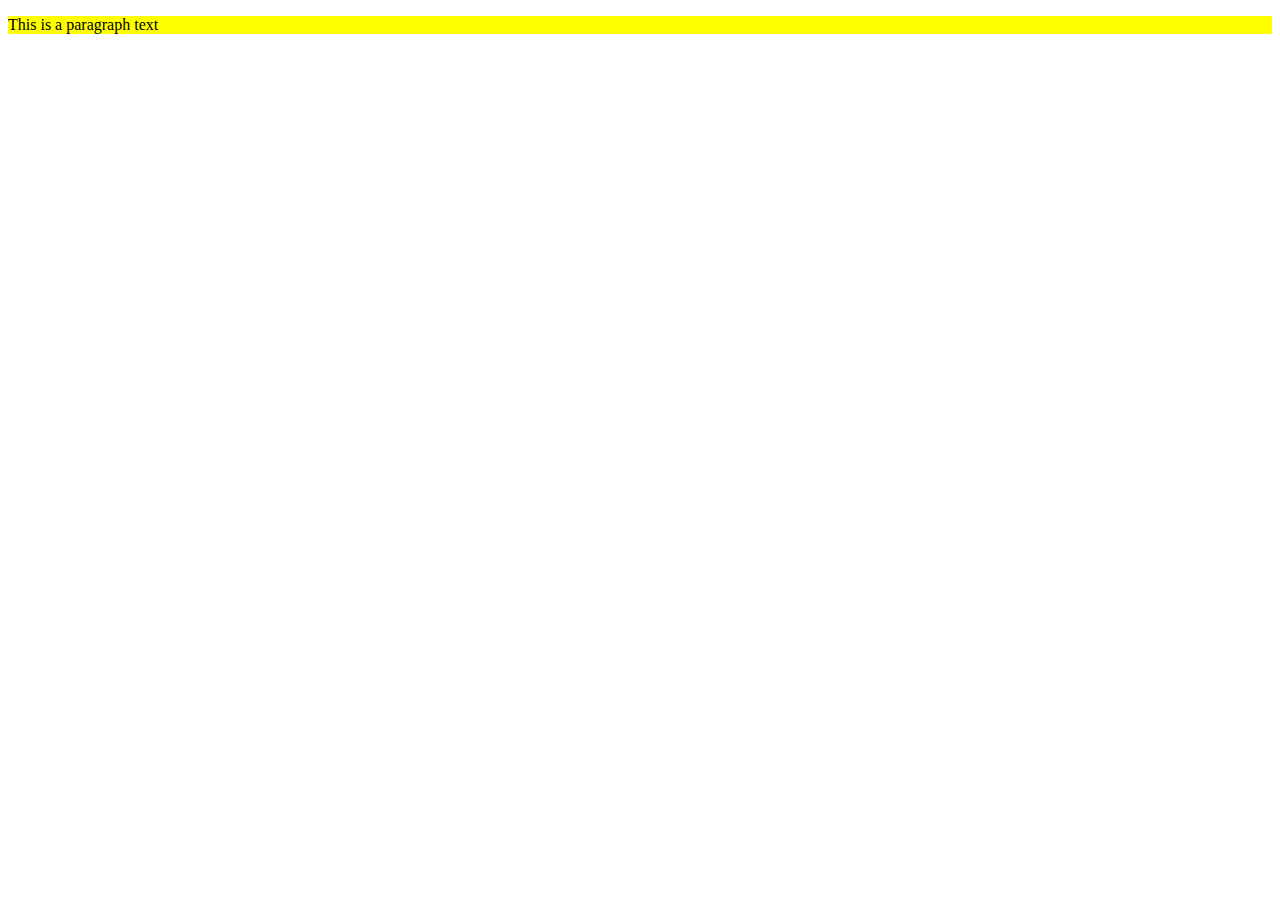
<file: index.html>
<!DOCTYPE html>
<html lang="en">
<head>
    <meta charset="UTF-8">
    <meta name="viewport" content="width=device-width, initial-scale=1.0">
    <title>Document</title>
    <link rel="stylesheet" href="style.css">
</head>
<body>
    <p draggable="true" class="doc">This is a paragraph text</p>
</body>
</html>
</file>
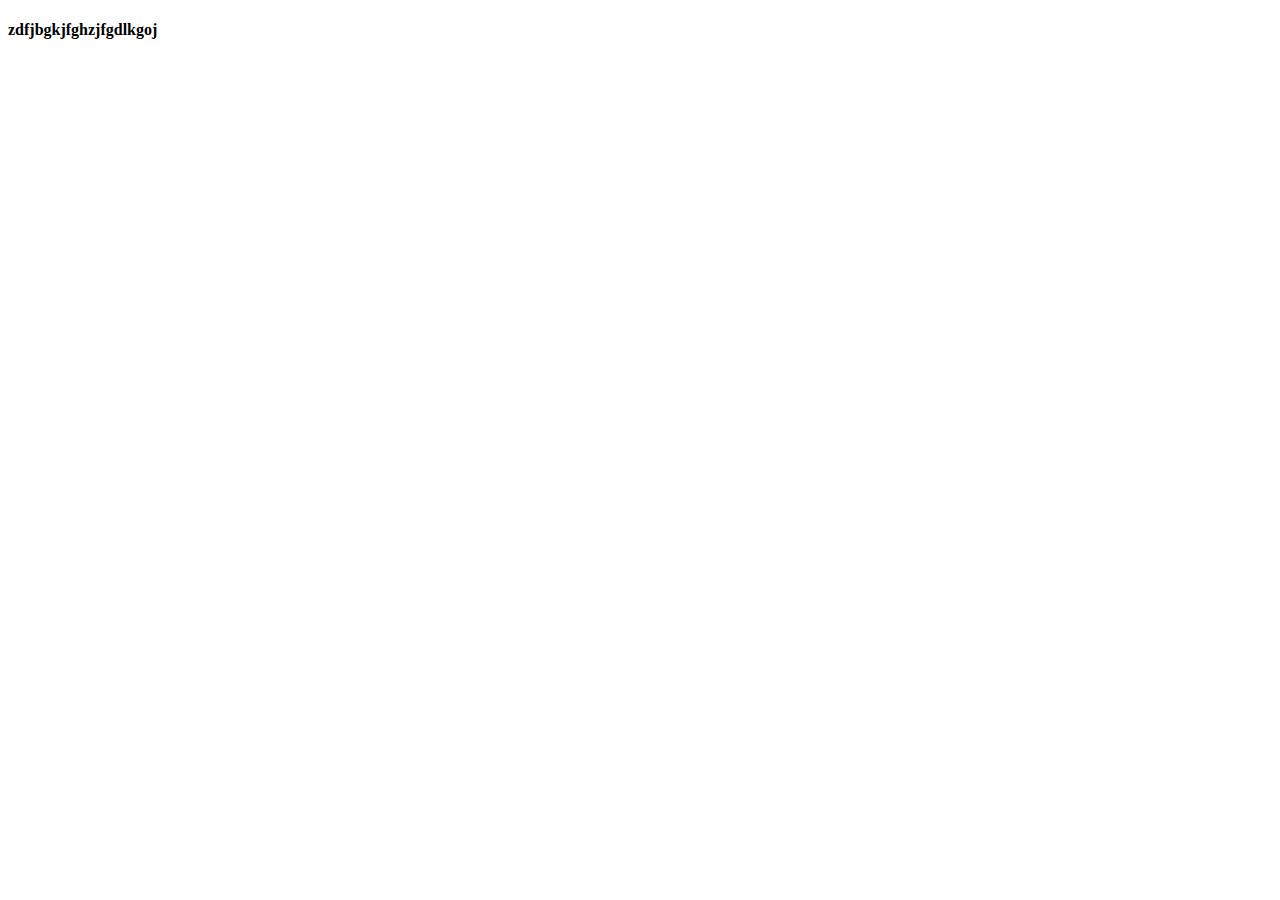
<file: yoyo.html>
<!DOCTYPE html>
<html lang="en">
<head>
    <meta charset="UTF-8">
    <meta name="viewport" content="width=device-width, initial-scale=1.0">
    <title>Document</title>
</head>
<body>
    <h4>zdfjbgkjfghzjfgdlkgoj</h4>
</body>
</html>
</file>
<file: style.css>
p[draggable]{
    background-color: yellow;
}
p{
    background-color: lime;
}
.doc{
    background-color: orange;
}
</file>
